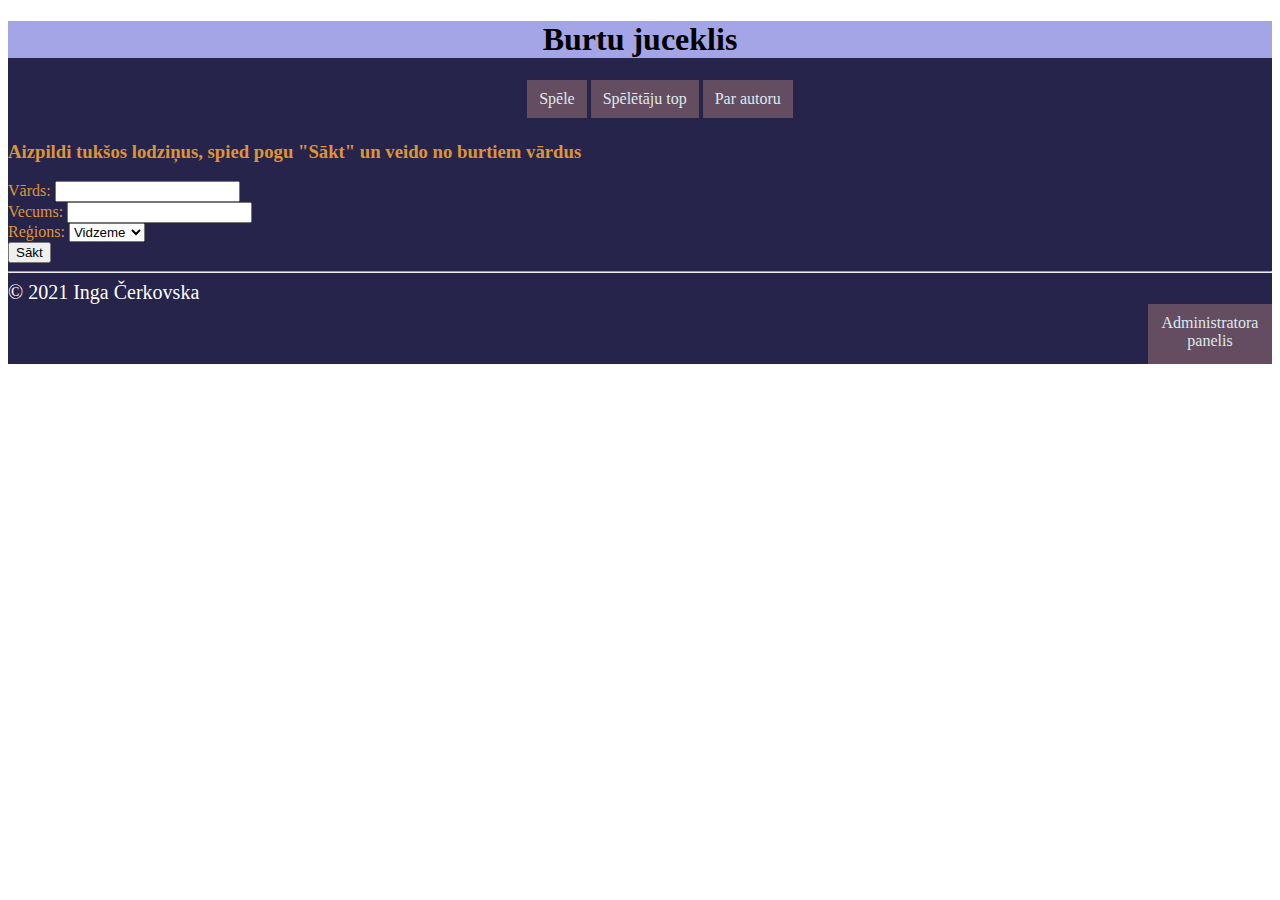
<file: index.html>
<!DOCTYPE html>
<html lang="en">
<head>
    <meta charset="UTF-8">
    <meta http-equiv="X-UA-Compatible" content="IE=edge">
    <meta name="viewport" content="width=device-width, initial-scale=1.0">
    <title>Burtu juceklis</title>
    <link href="style.css" rel="stylesheet"/>
</head>
<body>

<div class="wrapper">
    <div class="header">
         <h1>
            <a href="index.html">
              Burtu juceklis  
            </a> 
        </h1>
        <ul class="navigacija">
            <li>
                <a href="spele.html">Spēle</a>
            </li>
            
            <li>
                <a href="top.html">Spēlētāju top</a>
            </li>
            <li>
                <a href="par.html">Par autoru</a>
            </li>
        </ul>
    </div><!--beidzās headers-->
    <div class="content">
        <h3>Aizpildi tukšos lodziņus, spied pogu "Sākt" un veido no burtiem vārdus</h3>
        Vārds: <input id='vards'/>
        <br/>
        Vecums: <input id='vecums'/>
        <br/>
        Reģions: 
        <select id="regions">
            <option valie="vidzeme">Vidzeme</option>
            <option value="kurzeme">Kurzeme</option>
            <option value="latgale">Latgale</option>
            <option value="zemgale">Zemgale</option>
        </select>
        <br/>
        <button onclick="saktSpeli()">Sākt</button>

    </div>
    <div >
        <hr/>
        <div class="footer">
            © 2021 Inga Čerkovska
        </div>
        <div class="navigacija" >
           
            <a id="navigacijai" href="admin.html">
                Administratora panelis  
            </a> 
        </div>
    
    </div>
</div> <!--beidzas wrapper-->
<script src="script.js"></script>


</body>
</html>
</file>
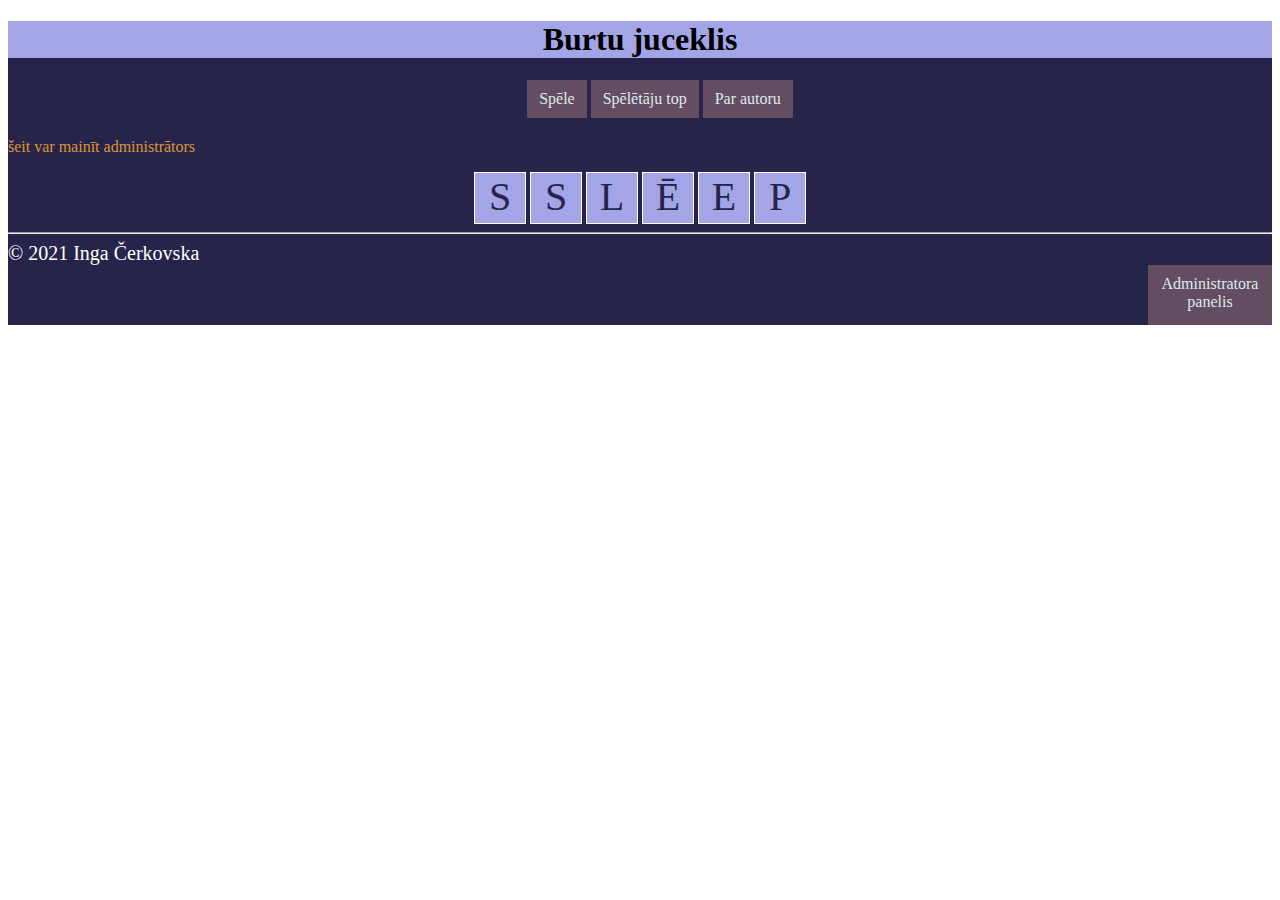
<file: admin.html>
<!DOCTYPE html>
<html lang="en">
<head>
    <meta charset="UTF-8">
    <meta http-equiv="X-UA-Compatible" content="IE=edge">
    <meta name="viewport" content="width=device-width, initial-scale=1.0">
    <title>Burtu juceklis</title>
    <link href="style.css" rel="stylesheet"/>
</head>
<body>

<div class="wrapper">
    <div class="header">
         <h1>
            <a href="index.html">
              Burtu juceklis  
            </a> 
        </h1>
        <ul class="navigacija">
            <li>
                <a href="spele.html">Spēle</a>
            </li>
           
    
            <li>
                <a href="top.html">Spēlētāju top</a>
            </li>
            <li>
                <a href="par.html">Par autoru</a>
            </li>
        </ul>
    </div><!--beidzās headers-->
    <div class="content">
  <p>šeit var mainīt administrātors</p>
  <div class="game">
    <div class="block" id="B0" onclick="izvelasBurtu('B0')">S</div>
    <div class="block" id="B1"onclick="izvelasBurtu('B1')">S</div>
    <div class="block" id="B2" onclick="izvelasBurtu('B2')">L</div>
    <div class="block" id="B3" onclick="izvelasBurtu('B3')">Ē</div>
    <div class="block" id="B4" onclick="izvelasBurtu('B4')">E</div>
    <div class="block" id="B5" onclick="izvelasBurtu('B5')">P</div>
</div>

    </div>
    <div >
        <hr/>
        <div class="footer">
            © 2021 Inga Čerkovska
        </div>
        <div class="navigacija" >
           
            <a id="navigacijai" href="admin.html">
                Administratora panelis  
            </a> 
        </div>
    
    </div>
</div> <!--beidzas wrapper-->

<script src="script.js"></script>


</body>
</html>
</file>
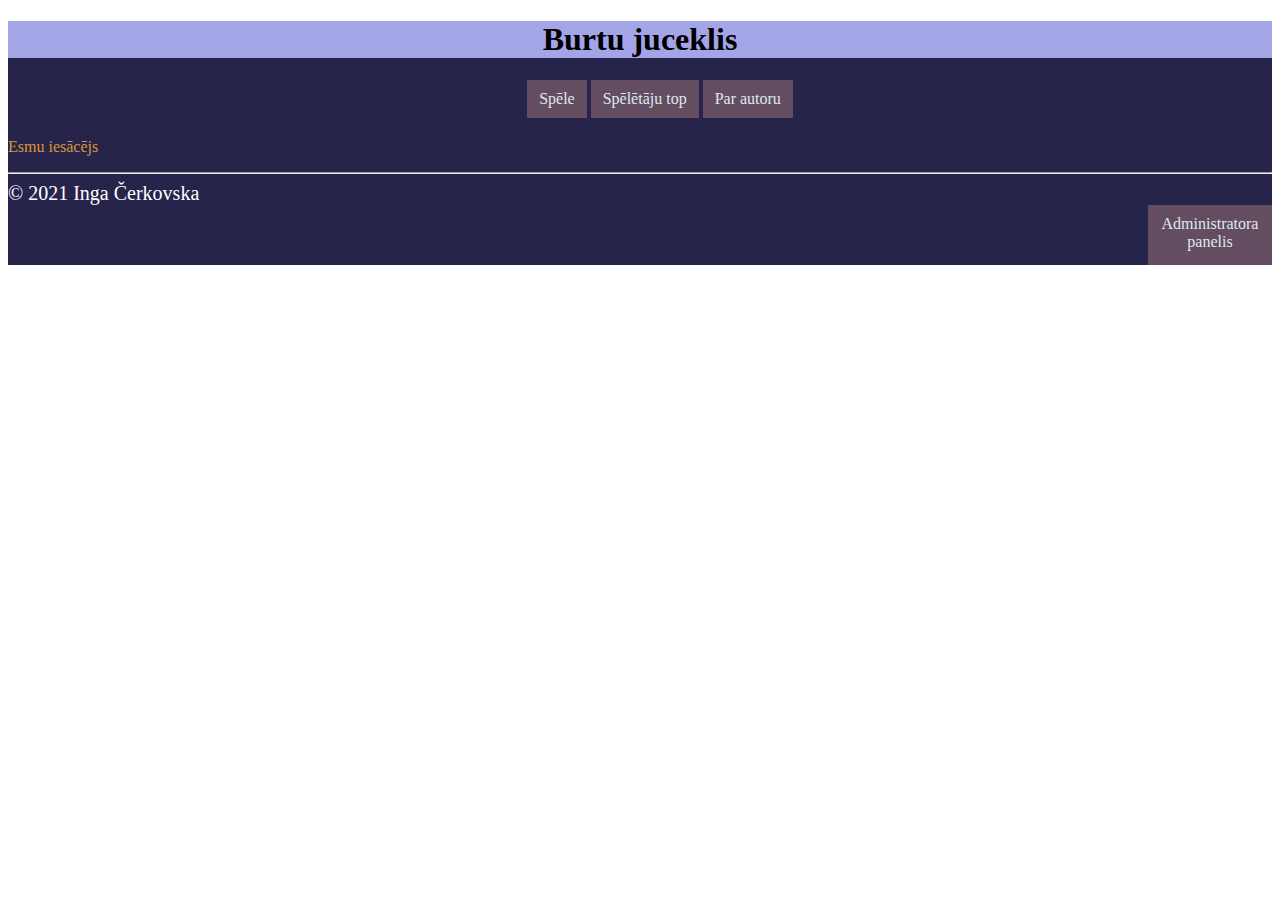
<file: par.html>
<!DOCTYPE html>
<html lang="en">
<head>
    <meta charset="UTF-8">
    <meta http-equiv="X-UA-Compatible" content="IE=edge">
    <meta name="viewport" content="width=device-width, initial-scale=1.0">
    <title>Burtu juceklis</title>
    <link href="style.css" rel="stylesheet"/>
</head>
<body>

<div class="wrapper">
    <div class="header">
         <h1>
            <a href="index.html">
              Burtu juceklis  
            </a> 
        </h1>
        <ul class="navigacija">
            <li>
                <a href="spele.html">Spēle</a>
            </li>
            <li>
                <a href="top.html">Spēlētāju top</a>
            </li>
            <li>
                <a href="par.html">Par autoru</a>
            </li>
        </ul>
    </div><!--beidzās headers-->
    <div class="content">
        <p>Esmu iesācējs</p>
      
    </div>
    <div >
        <hr/>
        <div class="footer">
            © 2021 Inga Čerkovska
        </div>
        <div class="navigacija" >
           
            <a id="navigacijai" href="admin.html">
                Administratora panelis  
            </a> 
        </div>
    
    </div>
</div> <!--beidzas wrapper-->

<script src="script.js"></script>


</body>
</html>
</file>
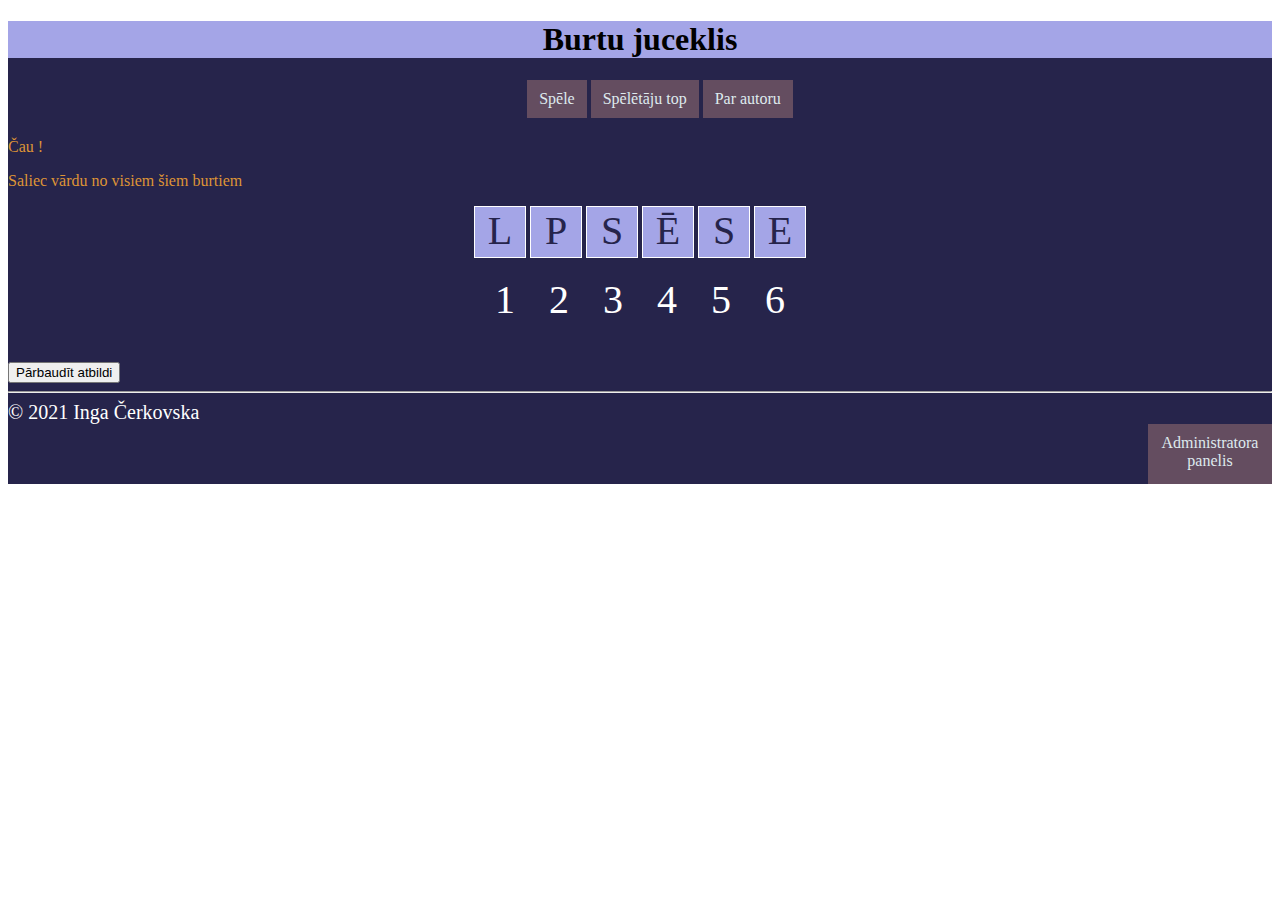
<file: spele.html>
<!DOCTYPE html>
<html lang="en">
<head>
    <meta charset="UTF-8">
    <meta http-equiv="X-UA-Compatible" content="IE=edge">
    <meta name="viewport" content="width=device-width, initial-scale=1.0">
    <title>Burtu juceklis</title>
    <link href="style.css" rel="stylesheet"/>
</head>
<body>

<div class="wrapper">
    <div class="header">
         <h1>
            <a href="index.html">
              Burtu juceklis  
            </a> 
        </h1>
        <ul class="navigacija">
            <li>
                <a href="spele.html">Spēle</a>
            </li>
            
            <li>
                <a href="top.html">Spēlētāju top</a>
            </li>
            <li>
                <a href="par.html">Par autoru</a>
            </li>
        </ul>
    </div><!--beidzās headers-->
    <div class="content">
        <div class="sveiciens"></div>
        <p>Saliec vārdu no visiem šiem burtiem</p>
        
        <div class="game">
            <div class="block" id="b0" onclick="izvelasBurtu('b0')"> </div>
            <div class="block" id="b1" onclick="izvelasBurtu('b1')"> </div>
            <div class="block" id="b2" onclick="izvelasBurtu('b2')"> </div>
            <div class="block" id="b3" onclick="izvelasBurtu('b3')"> </div>
            <div class="block" id="b4" onclick="izvelasBurtu('b4')"> </div>
            <div class="block" id="b5" onclick="izvelasBurtu('b5')"> </div>
        </div>
        <br>
        <div class="game">
            <div class="block2" id="B0">1</div>
            <div class="block2" id="B1">2</div>
            <div class="block2" id="B2">3</div>
            <div class="block2" id="B3">4</div>
            <div class="block2" id="B4">5</div>
            <div class="block2" id="B5">6</div>
        </div>
        <br>
        <div id="laiks"></div>
        <br>
        <button onclick="parbaudit()">Pārbaudīt atbildi</button>
    </div>
    <div >
        <hr/>
        <div class="footer">
            © 2021 Inga Čerkovska
        </div>
        <div class="navigacija" >
           
            <a id="navigacijai" href="admin.html">
                Administratora panelis  
            </a> 
        </div>
    
    </div>
</div> <!--beidzas wrapper-->

<script src="script.js"></script>

</body>
</html>
</file>
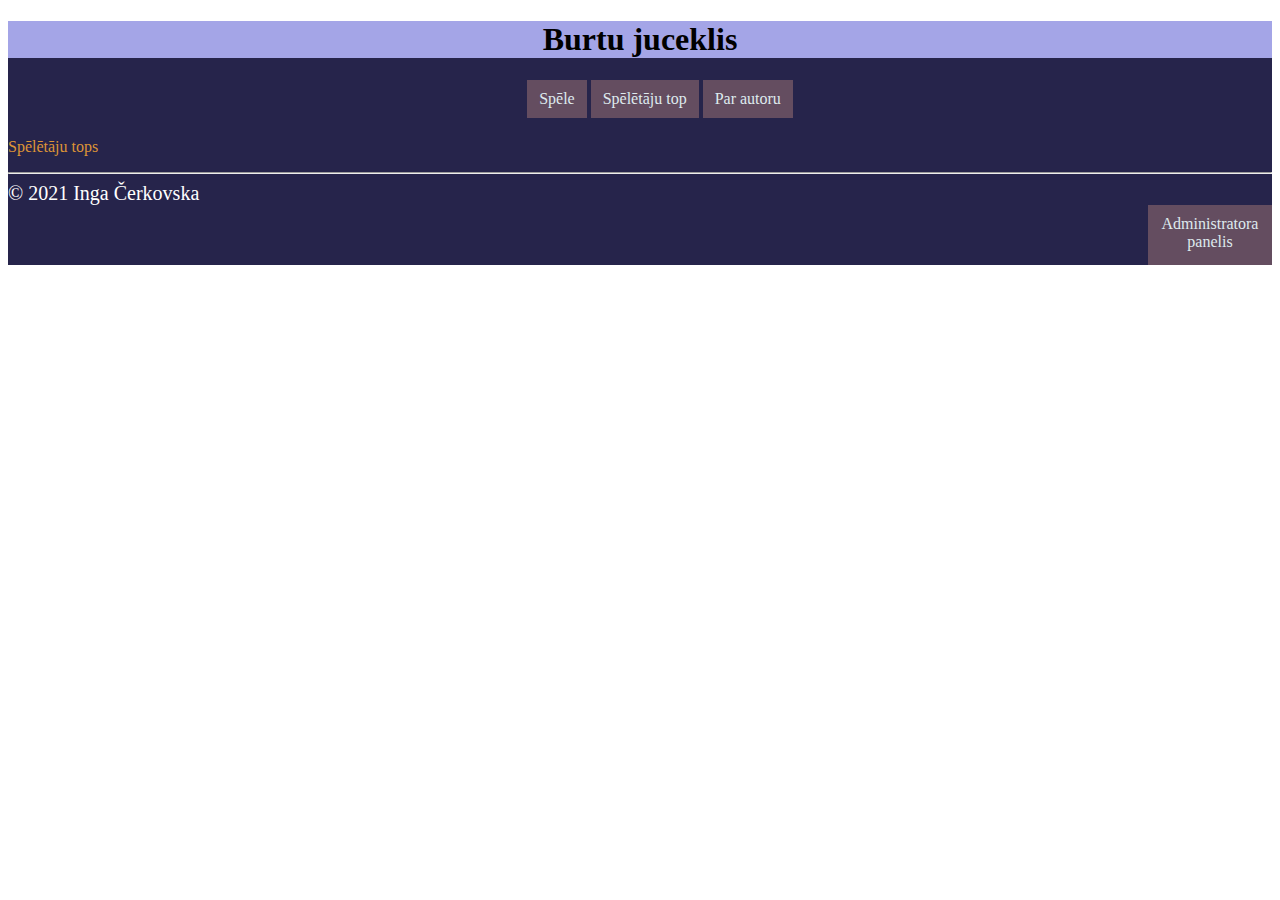
<file: top.html>
<!DOCTYPE html>
<html lang="en">
<head>
    <meta charset="UTF-8">
    <meta http-equiv="X-UA-Compatible" content="IE=edge">
    <meta name="viewport" content="width=device-width, initial-scale=1.0">
    <title>Burtu juceklis</title>
    <link href="style.css" rel="stylesheet"/>
</head>
<body>

<div class="wrapper">
    <div class="header">
         <h1>
            <a href="index.html">
              Burtu juceklis  
            </a> 
        </h1>
        <ul class="navigacija">
            <li>
                <a href="spele.html">Spēle</a>
            </li>
            
            <li>
                <a href="top.html">Spēlētāju top</a>
            </li>
            <li>
                <a href="par.html">Par autoru</a>
            </li>
        </ul>
    </div><!--beidzās headers-->
    <div class="content">
        <p>Spēlētāju tops</p>
       

    </div>
    <div >
        <hr/>
        <div class="footer">
            © 2021 Inga Čerkovska
        </div>
        <div class="navigacija" >
           
            <a id="navigacijai" href="admin.html">
                Administratora panelis  
            </a> 
        </div>
    
    </div>
</div> <!--beidzas wrapper-->
<script src="script.js"></script>

<script src="script.js"></script>


</body>
</html>
</file>
<file: style.css>
.wrapper{
  background: rgb(38,36,75);
}
    
h1{ 
  text-align: center;
  background: rgb(164, 165, 231);
}
a{
  color:black;
  text-decoration: none;
}
    
ul{
  text-align: center;
}
    
li{
  display: inline-block;
}
    
.game{
  width: 350px;
  text-align: center;
	margin-left: auto; 
	margin-right: auto;  
}
.content{
  color: rgb(222,148,54);
}
    
.block{
  display: inline-block;
  background: rgb(164, 165, 231);
  width:50px;
  height: 50px;
  border: 1px solid rgb(255, 255, 255);
  color:rgb(38,36,75);
  text-align: center;          
	font-size: 40px; 
}
.block2{
  display: inline-block;
  width:50px;
  height: 50px;
  color:rgb(255, 255, 255);
  text-align: center;          
	font-size: 40px; 
}
#laiks{
  color:#deeaee;
}
.navigacija{
        
  overflow: hidden;
}
.navigacija a{
  float: left;
  color: #deeaee;
  text-decoration: none;
  display: block; 
  text-align: center;
  padding: 10px 12px;
  background-color: #644d60;
}
.navigacija a:hover{
  background-color:rgb(164, 165, 231);
  color: black;
}
#navigacijai{
  float: right;
  display: block;
  width:100px;
  height: 40px; 
}
.footer{
  color: white;
  display: inline-block;
  width: 300px;
  font-size: 20px;
  font-family: 'Akaya Telivigala', cursive;
}
</file>
